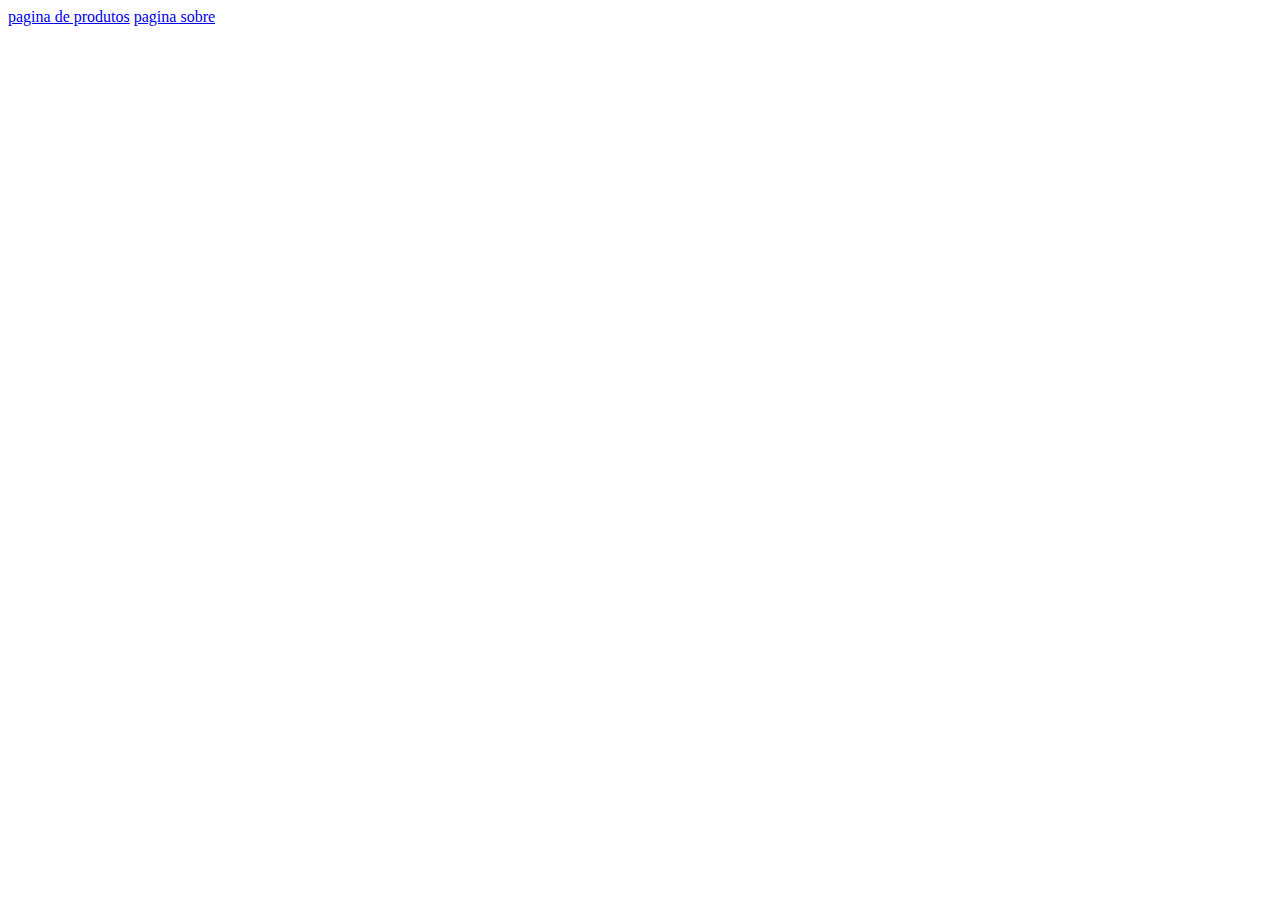
<file: index.html>
<!DOCTYPE html>
<html lang="en">
<head>
    <meta charset="UTF-8">
    <meta name="viewport" content="width=device-width, initial-scale=1.0">
    <title>Document</title>
</head>
<body>
    <a href="apostila/index.html">pagina de produtos</a>
    <a href="apostila/sobre.html">pagina sobre</a>
    
</body>
</html>
</file>
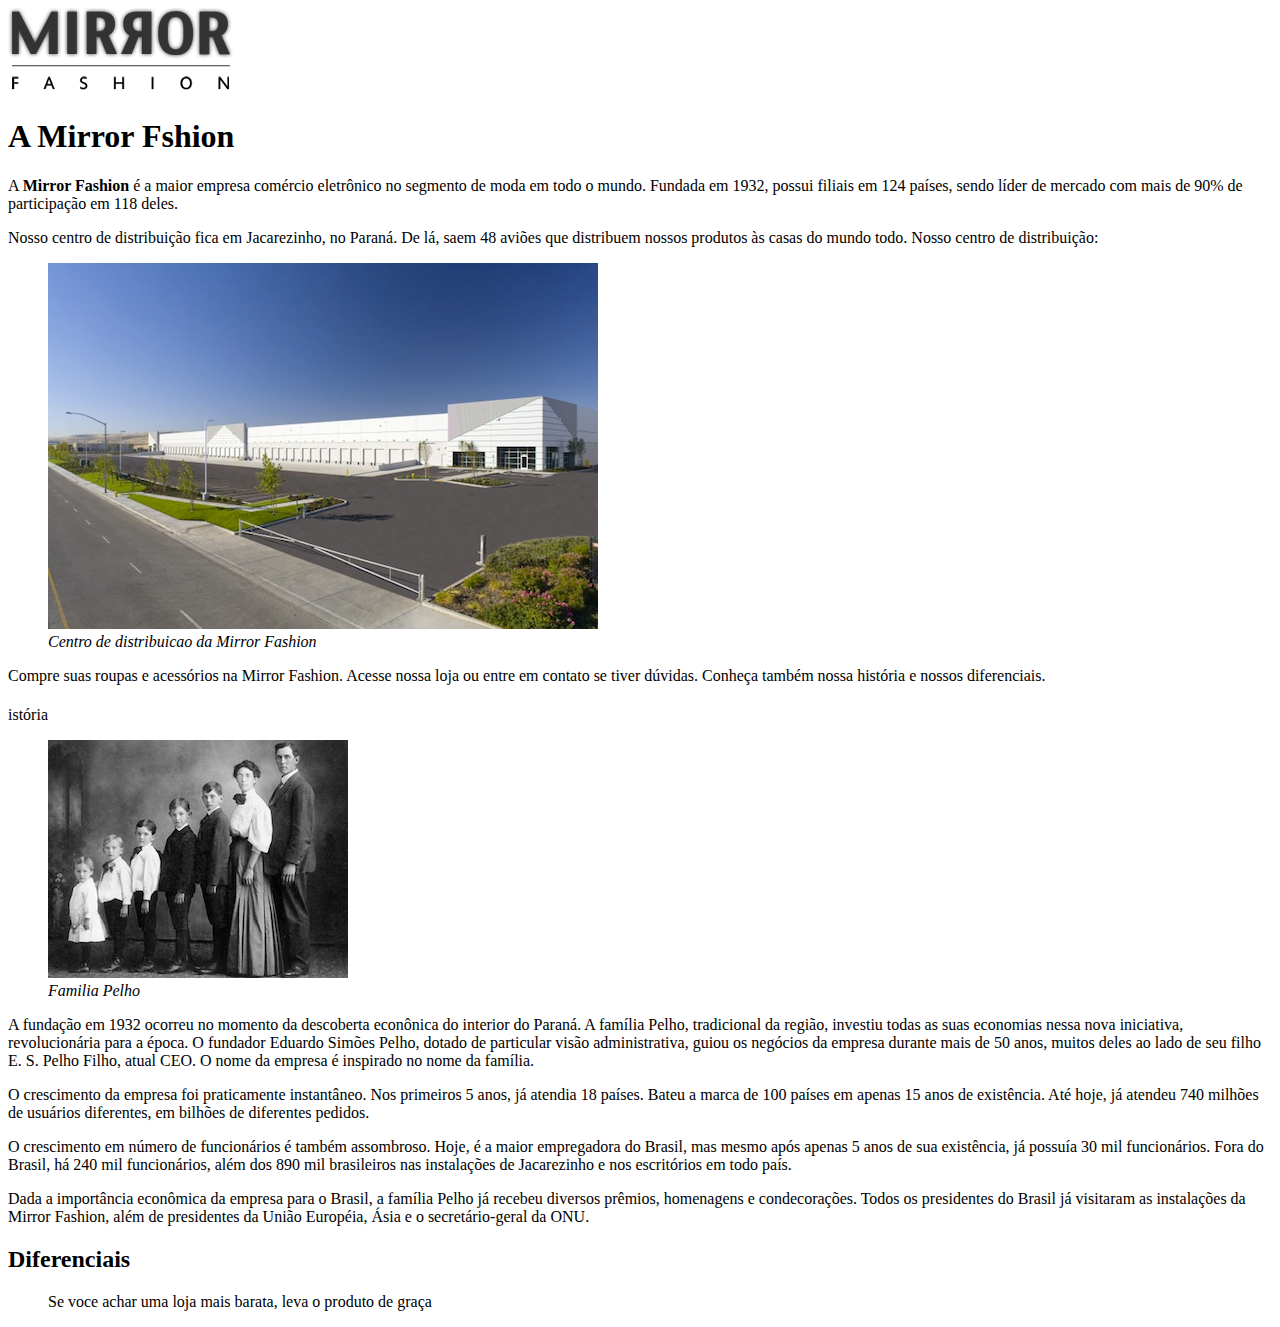
<file: A mirror fashion 2.html>
<!DOCTYPE html>
<html>

<head>
    <meta charset="utf-8">
    <title>A Mirror Fashion</title>
</head>

<body>
    <img src="logo.png" alt="logo da mirror fashion">
    <h1>A Mirror Fshion</h1>
    <p>A <strong>Mirror Fashion</strong> é a maior empresa comércio eletrônico no segmento de moda em todo o mundo.
        Fundada em 1932, possui filiais em 124 países, sendo líder de mercado com mais de 90% de
        participação em 118 deles.

    <p>Nosso centro de distribuição fica em Jacarezinho, no Paraná. De lá, saem 48 aviões que
        distribuem nossos produtos às casas do mundo todo. Nosso centro de distribuição:</p>
    <figure>
        <img src="centro-distribuicao.png" alt="foto do centro de distribuicao da mirror fashion">
        <figcaption><em>Centro de distribuicao da Mirror Fashion</em></figcaption>
    </figure>
    <p>Compre suas roupas e acessórios na Mirror Fashion. Acesse nossa loja ou entre em contato
        se tiver dúvidas. Conheça também nossa história e nossos diferenciais.</p>
    <h2><H1></H1>istória</h2>
    <figure>
        <img src="familia-pelho.jpg" alt="foto da familia pelho">
        <figcaption><em>Familia Pelho</em></figcaption>
    </figure>
    <p>
        A fundação em 1932 ocorreu no momento da descoberta econônica do interior do Paraná. A 
        família Pelho, tradicional da região, investiu todas as suas economias nessa nova iniciativa, 
        revolucionária para a época. O fundador Eduardo Simões Pelho, dotado de particular visão 
        administrativa, guiou os negócios da empresa durante mais de 50 anos, muitos deles ao lado 
        de seu filho E. S. Pelho Filho, atual CEO. O nome da empresa é inspirado no nome da família.</p>
    <p>
        O crescimento da empresa foi praticamente instantâneo. Nos primeiros 5 anos, já atendia 18 países. 
        Bateu a marca de 100 países em apenas 15 anos de existência. Até hoje, já atendeu 740 milhões 
        de usuários diferentes, em bilhões de diferentes pedidos.</p>  
    <p>
        O crescimento em número de funcionários é também assombroso. Hoje, é a maior empregadora do 
        Brasil, mas mesmo após apenas 5 anos de sua existência, já possuía 30 mil funcionários. Fora do 
        Brasil, há 240 mil funcionários, além dos 890 mil brasileiros nas instalações de Jacarezinho e 
        nos escritórios em todo país.</p> 
    <p>
        Dada a importância econômica da empresa para o Brasil, a família Pelho já recebeu diversos prêmios, 
        homenagens e condecorações. Todos os presidentes do Brasil já visitaram as instalações da Mirror 
        Fashion, além de presidentes da União Européia, Ásia e o secretário-geral da ONU.</p> 
    <h2>Diferenciais</h2>
    <ul>
        
        <p>Se voce achar uma loja mais barata, leva o produto de graça</p>
    </ul>    
</body>
</html>
</file>
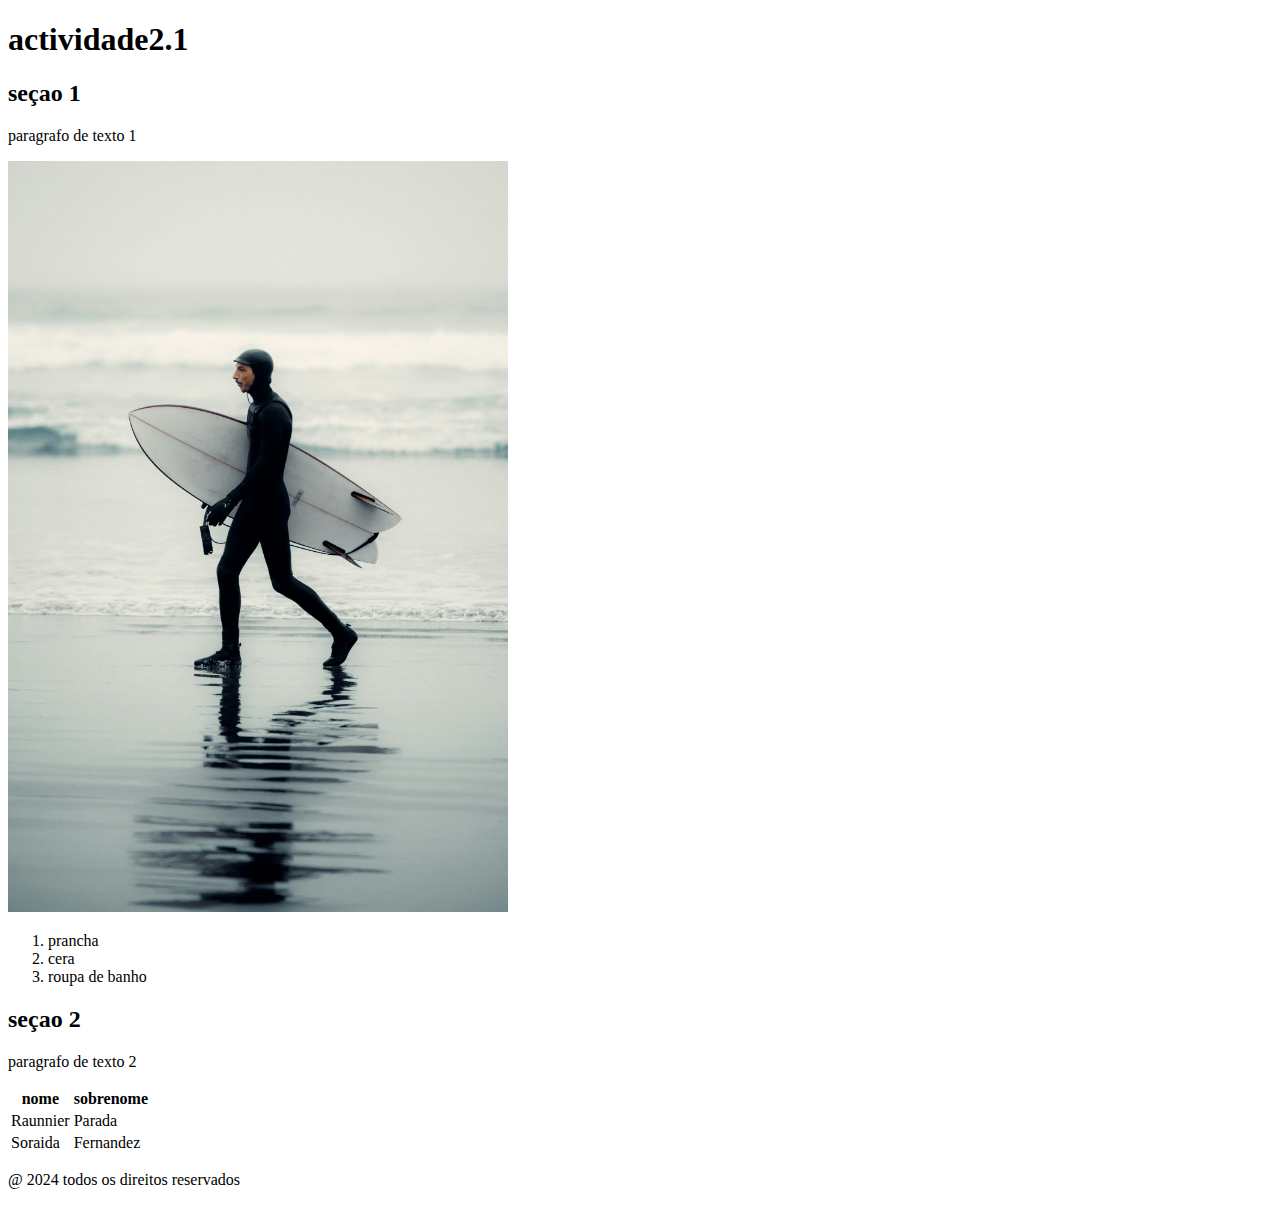
<file: atividade-2.html>
<!DOCTYPE html>
<html>
  <head>
    <title>actividade2</title>
  </head>
  <body>
    <header>
      <h1>actividade2.1</h1>
    </header>
    <main>
      <section>
        <h2>seçao 1</h2>
        <p>paragrafo de texto 1</p>
        <img src="surfman.jpg" alt="homen na praia com prancha de surf" width="500px" />
        <ol>
          <li>prancha</li>
          <li>cera</li>
          <li>roupa de banho</li>
        </ol>
      </section>
      <selection>
        <h2>seçao 2</h2>
        <p>paragrafo de texto 2</p>
        <table>
          <tr>
            <th>nome</th>
            <th>sobrenome</th>
          </tr>
          <tr>
            <td>Raunnier</td>
            <td>Parada</td>
          </tr>
          <tr>
            <td>Soraida</td>
            <td>Fernandez</td>
          </tr>
        </table>
      </selection>
    </main>
    <footer>
      <p>@ 2024 todos os direitos reservados</p>
    </footer>
  </body>
</html>
</file>
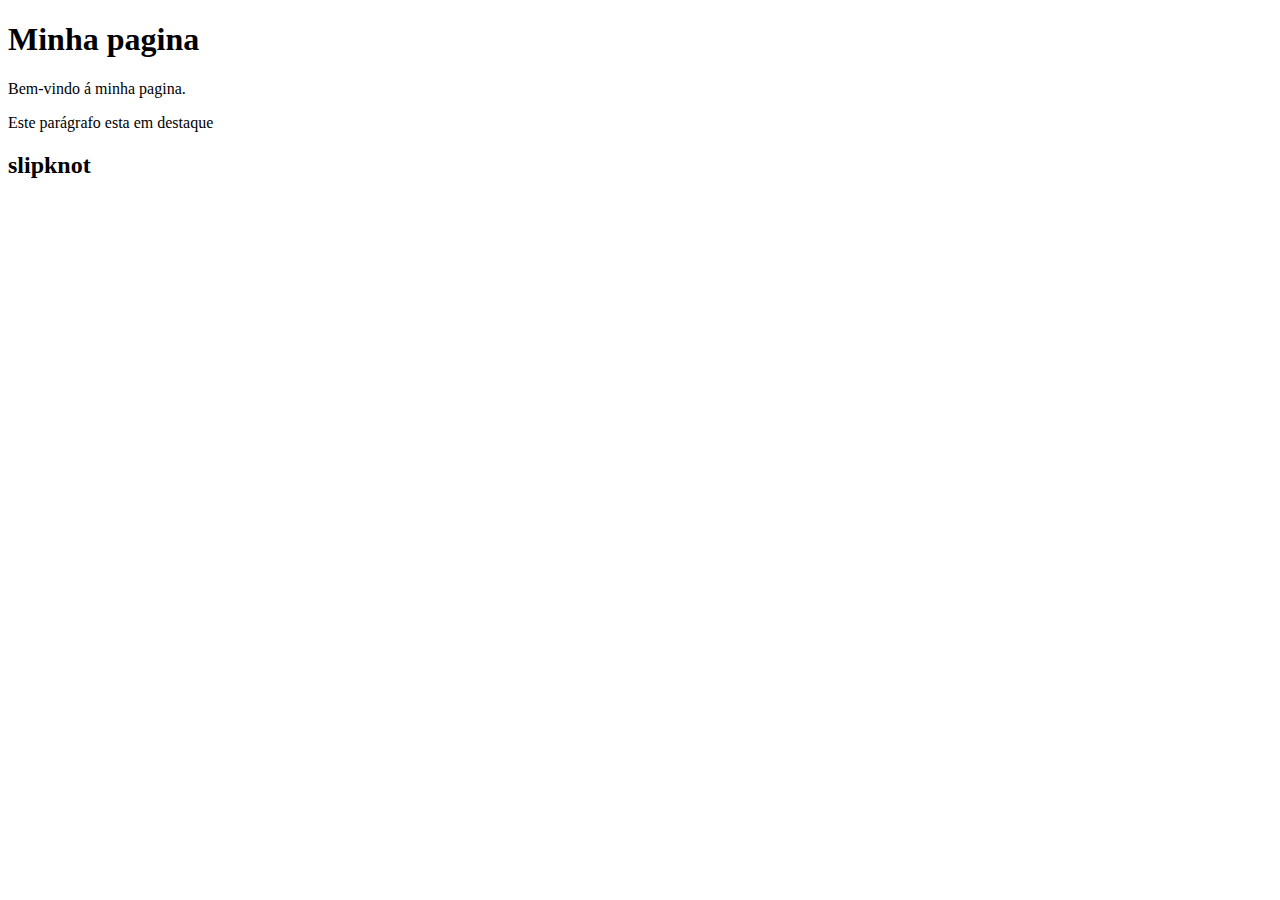
<file: aula.html>
<!DOCTYPE html>
<html>  
    <head>
        <title>Minha pagina</title>
    </head>
    <body>
        <h1>Minha pagina</h1>
        <p>Bem-vindo á minha pagina.</p>
        <p class="destaque">Este parágrafo esta em destaque</p> 
        <h2>slipknot</h2>  
    </body>
</html>
</file>
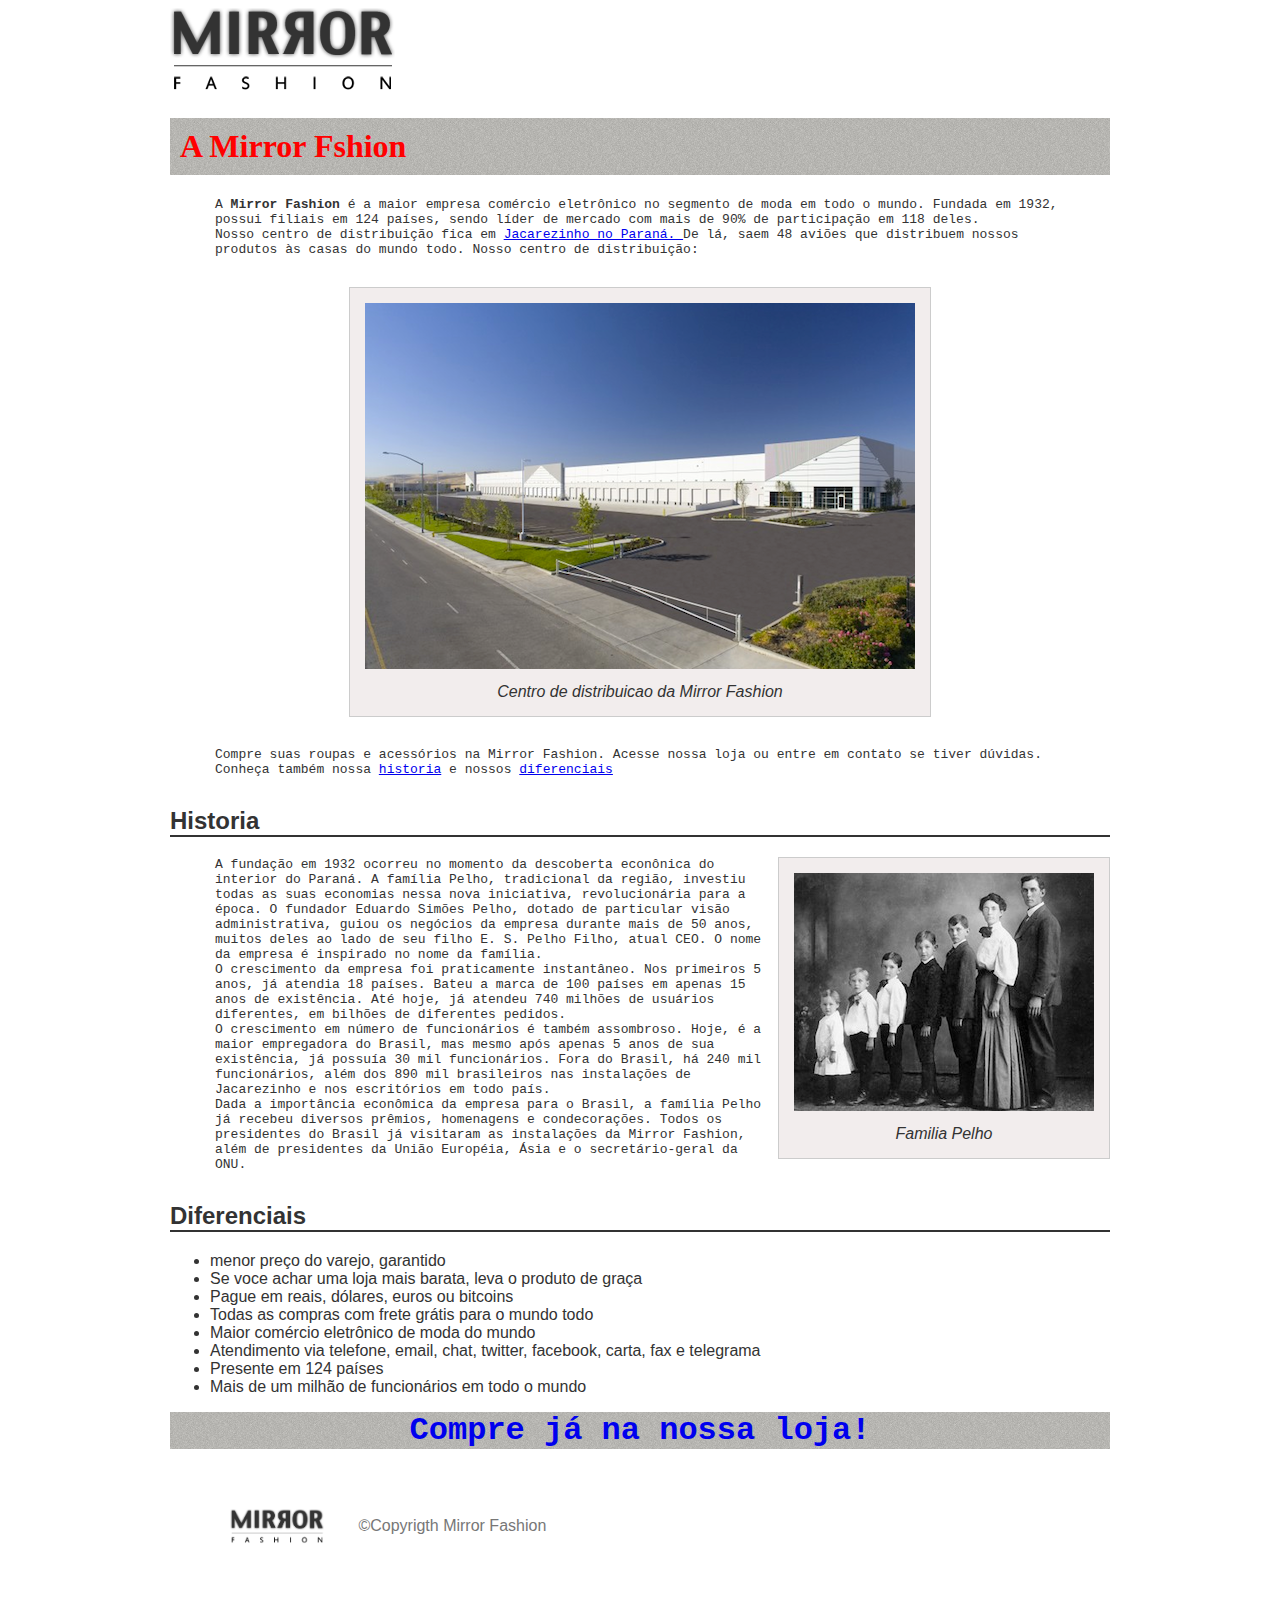
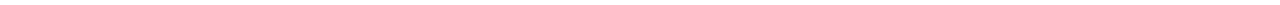
<file: apostila/sobre.html>
<!DOCTYPE html>
<html>

<head>
    <meta charset="utf-8">
    <title>A Mirror Fashion</title>
    <meta name="viewport" content="width=device-width, initial-scale=1.0">
    <link rel="stylesheet" href="css/sobre.css">
</head>

<body>
    <img src="./img/logo.png" alt="logo da mirror fashion">
    <h1 style="color:red">A Mirror Fshion</h1>
    <p>A <strong>Mirror Fashion</strong> é a maior empresa comércio eletrônico no segmento de moda em todo o mundo.
        Fundada em 1932, possui filiais em 124 países, sendo líder de mercado com mais de 90% de
        participação em 118 deles.

    <p>Nosso centro de distribuição fica em <a href="https://maps.google.com.br/?q=Jacarezinho">Jacarezinho no Paraná.
        </a> De lá, saem 48 aviões que
        distribuem nossos produtos às casas do mundo todo. Nosso centro de distribuição:</p>
    <figure id="centro-distribuicao">
        <img src="./img/centro-distribuicao.png" alt="foto do centro de distribuicao da mirror fashion">
        <figcaption><em>Centro de distribuicao da Mirror Fashion</em></figcaption>
    </figure>
    <p>Compre suas roupas e acessórios na Mirror Fashion. Acesse nossa loja ou entre em contato
        se tiver dúvidas. Conheça também nossa <a href="#historia">historia</a> e nossos <a
            href="#diferenciais">diferenciais</a></p>
    <h2 id="historia">Historia</h2>
    <figure id="familia-pelho">
        <img src="./img/familia-pelho.jpg" alt="foto da familia pelho">
        <figcaption><em>Familia Pelho</em></figcaption>
    </figure>
    <p>
        A fundação em 1932 ocorreu no momento da descoberta econônica do interior do Paraná. A
        família Pelho, tradicional da região, investiu todas as suas economias nessa nova iniciativa,
        revolucionária para a época. O fundador Eduardo Simões Pelho, dotado de particular visão
        administrativa, guiou os negócios da empresa durante mais de 50 anos, muitos deles ao lado
        de seu filho E. S. Pelho Filho, atual CEO. O nome da empresa é inspirado no nome da família.</p>
    <p>
        O crescimento da empresa foi praticamente instantâneo. Nos primeiros 5 anos, já atendia 18 países.
        Bateu a marca de 100 países em apenas 15 anos de existência. Até hoje, já atendeu 740 milhões
        de usuários diferentes, em bilhões de diferentes pedidos.</p>
    <p>
        O crescimento em número de funcionários é também assombroso. Hoje, é a maior empregadora do
        Brasil, mas mesmo após apenas 5 anos de sua existência, já possuía 30 mil funcionários. Fora do
        Brasil, há 240 mil funcionários, além dos 890 mil brasileiros nas instalações de Jacarezinho e
        nos escritórios em todo país.</p>
    <p>
        Dada a importância econômica da empresa para o Brasil, a família Pelho já recebeu diversos prêmios,
        homenagens e condecorações. Todos os presidentes do Brasil já visitaram as instalações da Mirror
        Fashion, além de presidentes da União Européia, Ásia e o secretário-geral da ONU.</p>
    <h2 id="diferenciais">Diferenciais</h2>
    <ul>
        <li>menor preço do varejo, garantido</li>
        <li>Se voce achar uma loja mais barata, leva o produto de graça</li>
        <li>Pague em reais, dólares, euros ou bitcoins</li>
        <li>Todas as compras com frete grátis para o mundo todo</li>
        <li>Maior comércio eletrônico de moda do mundo</li>
        <li>Atendimento via telefone, email, chat, twitter, facebook, carta, fax e telegrama</li>
        <li>Presente em 124 países</li>
        <li>Mais de um milhão de funcionários em todo o mundo</li>
    </ul>
<a class="link" href="index.html">
    <p>Compre já na nossa loja!</p>
</a>
    <div id="rodape">
        <img src="img/logo.png" alt="logo da mirror fashion">
        &copy;Copyrigth Mirror Fashion
    </div>
</body>

</html>
</file>
<file: apostila/css/sobre.css>
/* body{
    color: blue;
    background-color: yellow;}
    p{
        color: rgb(34, 31, 235);
        background-color: rgb(210, 247, 77);
    } */
h1 {
    font-family: serif;
    background-image: url(../img/sobre-background.jpg);
    color: red;
    padding: 10px;
}

h2 {
    font-family: sans-serif;
    border-bottom: 2px solid #333333;
    margin-top: 30px;
}

p {
    font-family: monospace;
}

body {
    color: #333333;
    font-family: 'Lucida Sans Unicode', 'Lucida Grande', sans-serif;
    margin-left: auto;
    margin-right: auto;
    width: 940px;
}

p {
    text-align: left;
}

p {
  /*   line-height: 12px;
    letter-spacing: 3px;
    word-spacing: 5px;
    text-indent: 15px; */
    padding: 10px 20px 15px 5px;
    margin: 0 auto;
    padding: 0 45px;


}

h1 {
    background-image: url(../img/sobre-background.jpg)
}

figure {
    background-color: #F2EDED;
    border: 1px solid #ccc;
    text-align: center;
    padding: 15px;
    margin: 30px;
}

figcaption {
    font-style: italic;
    margin-top: 10px;
}
#cabecalho {
    color: white;
    text-align: center;
}
#centro-distribuicao {
    margin-left: auto;
    margin-right: auto;
    width: 550px;
}
#rodape {
    color: #777;
    margin: 30px;
    padding: 30px;
}
#rodape img {
    margin-right: 30px;
    vertical-align: middle;
    width: 94px;
}
#familia-pelho {
    float: right;
    margin: 0 0 10px 10px;
}
.link {
    display: flex;
background-image: url(../img/sobre-background.jpg);
width: 100%;
font-size: 32px;
font-weight: 800;
text-decoration: none;
text-align: center;
}
</file>
